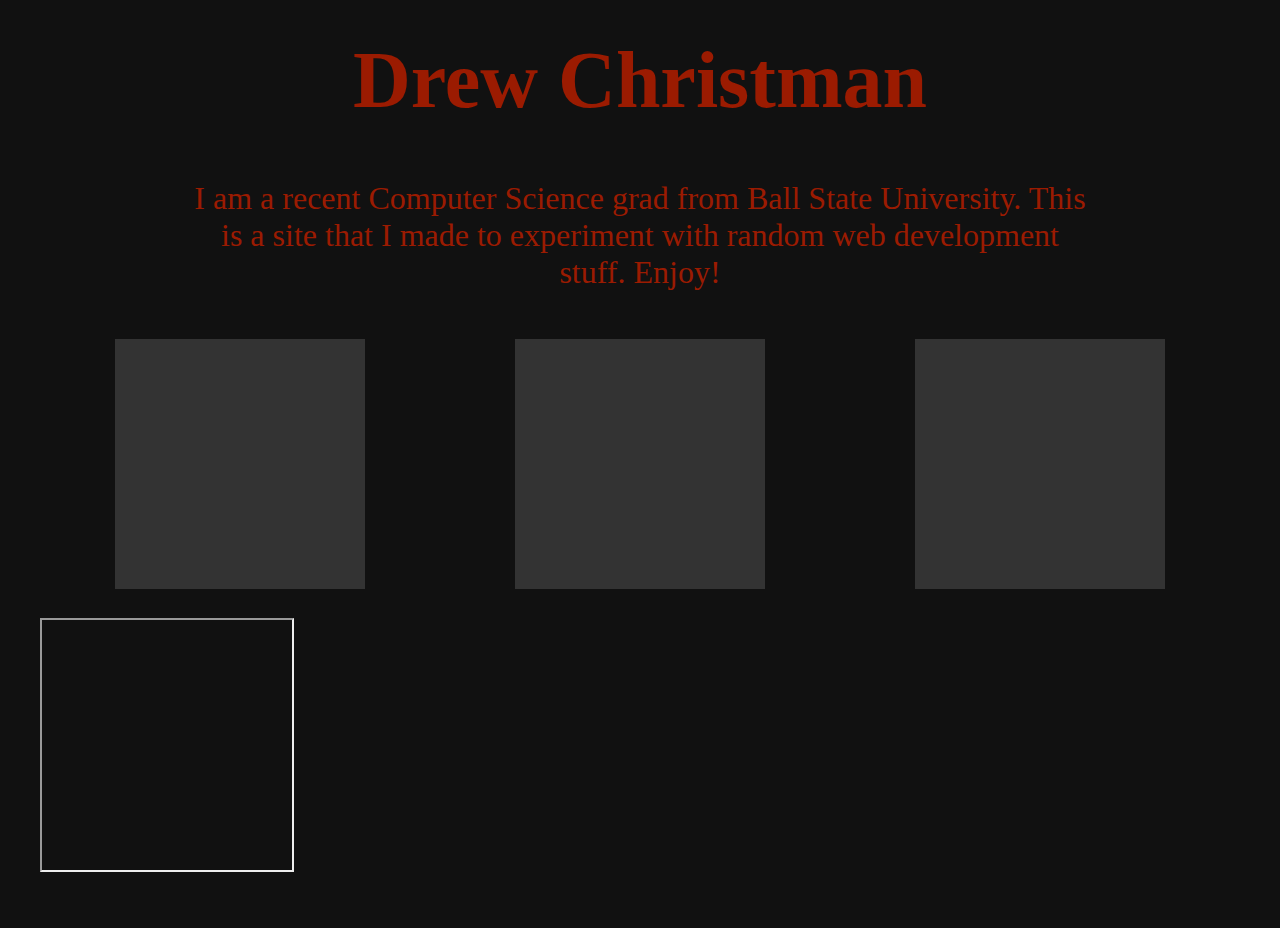
<file: index.html>
<!DOCTYPE html>
<html>
<head>
<link rel="stylesheet" type="text/css" href="css1.css">
<link href='http://fonts.googleapis.com/css?family=Londrina+Solid|Londrina+Sketch' rel='stylesheet' type='text/css'>
<script>
window.onresize = function(){ location.reload(); }
</script> 
</head>
<body>
<div class="floating_img">
<div class="size">
	<div class="title">
		<h1>Drew Christman</h1>
		<p>I am a recent Computer Science grad from Ball State University. This is a site that I made to experiment with random web development stuff. Enjoy!</p>
	</div>
</div>
<div class="size">
	<div class="div1"></div>
	<div class="div1"></div>
	<div class="div1"></div>
</div>
<div class="size">
	<iframe
		width="250"
		height="250"
		scrolling="no"
		src="https://www.google.com/maps/place/80%2F20+Inc./@41.1366614,-85.413162,17z/data=!4m2!3m1!1s0x8815d9b8580a0c45:0xd0eb09b90f64ce55"
	></iframe>
</div>
</div>
</body>
</html>
</file>
<file: css1.css>
body {
    background-color: #111111;
}

.floating_img {
	width: 1200px;
	background: url(http://wallpaperscraft.com/image/82968/2560x1440.jpg) fixed;
	background-size: cover;
	margin: 0 auto;
}

.size {
	height: 300px;
	width: 1200px;
	margin: 0 auto;
	border-top: 2px solid #111111;
	border-bottom: 2px solid #111111;
}

.div1{
	height: 250px;
	width: 250px;
	float: left;
	margin: 25px 75px;
	background-color: #333333;
	transition: border-radius 0.5s ease, background-color 1s ease;
}

.div1:hover {
	background-color: #555555;
	border-radius: 5vw;
}
 
.title {
	text-align: center;
    font-family: 'Londrina Solid';
	color: #9b1b01;
	padding: 25px 150px;
}
 
.title h1 {
	font-size: 5em;
	margin-top: 0;
}

.title p {
	font-size: 2em;
}

.container {
    overflow: hidden;
	height: 150px;
    margin: 0 auto;
    background: black;
}
</file>
